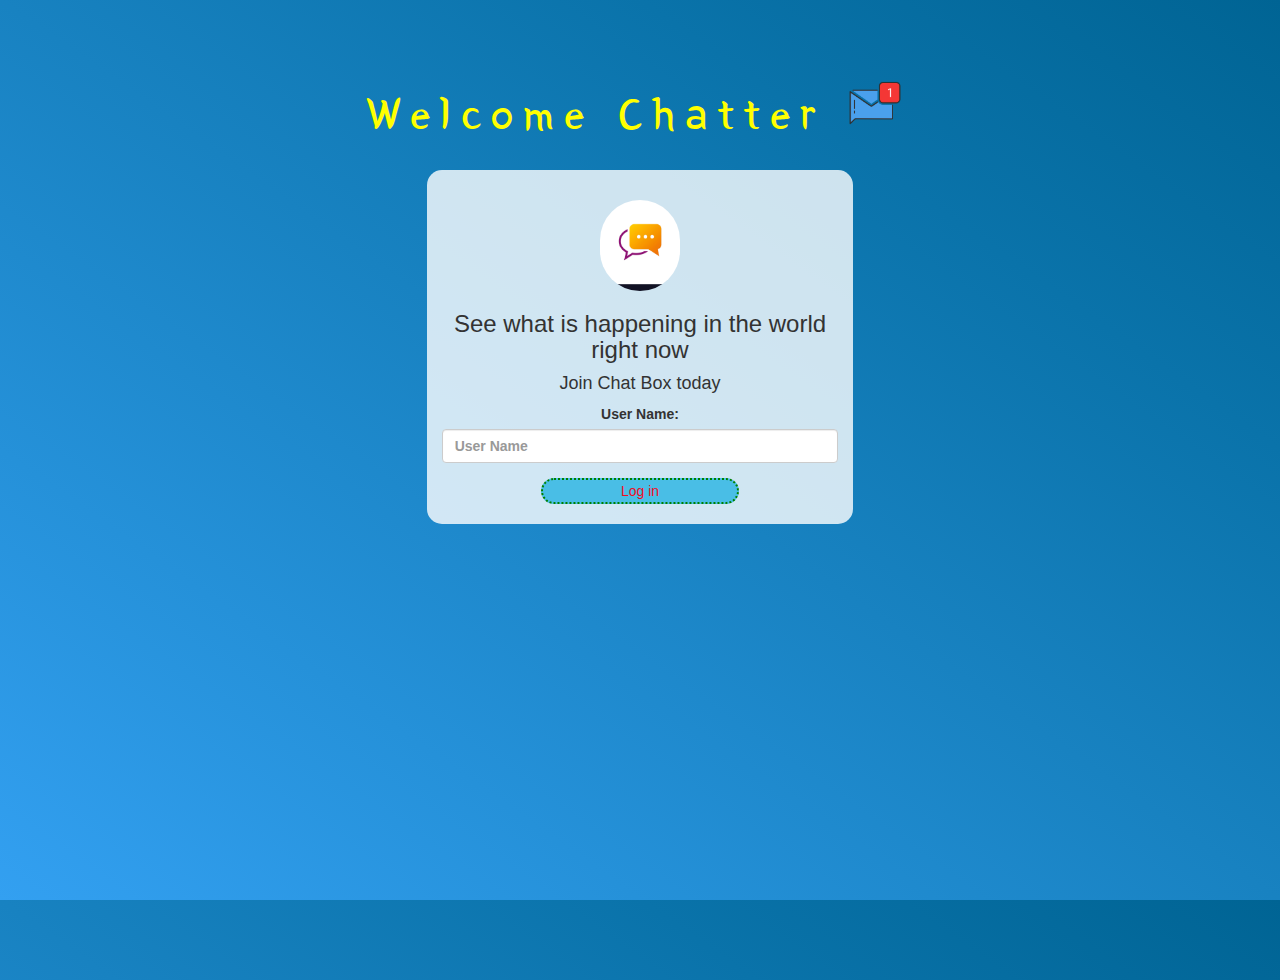
<file: First_Page.html>
<!DOCTYPE html>
<html>
<head>
	<title>Lets Chat</title>
<link href="https://fonts.googleapis.com/css?family=Yeon+Sung&display=swap" rel="stylesheet">
<meta name="viewport" content="width=device-width, initial-scale=1">

<link rel="stylesheet" href="https://maxcdn.bootstrapcdn.com/bootstrap/3.4.0/css/bootstrap.min.css">
<script src="https://ajax.googleapis.com/ajax/libs/jquery/3.4.1/jquery.min.js"></script>
<script src="https://maxcdn.bootstrapcdn.com/bootstrap/3.4.0/js/bootstrap.min.js"></script>

<link rel="stylesheet" type="text/css" href="Main.css">
<script src="chat-talk-communication-logo-vector-19963805.jpeg"></script>
</head>
<body>
<center>
	<h1 class="header">	
		Welcome Chatter <sup>
	<img src="m2.png">
	</sup>
</h1>
	<div class="col-lg-4 col-md-6 col-sm-6 col-xs-11 login_div" id="div">
	<img src="chat-talk-communication-logo-vector-19963805.jpeg" class="logo">
		<h3 >See what is happening in the world right now</h3>
		<h4 >Join Chat Box today</h4>
		<div class="form-group">
		  <label >User Name:</label>
			<input type="text" id="user_name" class="form-control" placeholder="User Name" style="color: tomato; font-weight: bold;">
			<script src="Chatting.js"></script>
		</div>
		<button id="login_button" onclick="adduser()">Log in</button>
		<br><br>
	</div>
</center>
</body>
</html>
</file>
<file: Main.css>
html, body
{
  height: 100%;
  margin: 0;
}

body
{
	background-image: linear-gradient(to right top, #33a0f1, #2591d9, #1882c1, #0a73aa, #006494);
}

.header
{
	color: yellow;
	font-family: 'Yeon Sung';
	font-size: 45px;
	letter-spacing: 10px;
	margin-top: 80px;
}
.header img
{
	width: 80px;
	margin-left: -15px;
}

.login_div
{
	background: rgba(255,255,255,0.8);
	float: none;
	border-radius: 15px;
}

.logo
{
	width: 80px;
	margin-top: 30px;
	border-radius: 40px;
}

#login_button
{
	width: 50%;
	border-radius: 15px;
	background-color: rgb(73, 190, 230);
	color: rgb(240, 12, 31);
	border-color: green;
	border-style: dotted;
}
#login_button:hover{
	background-color: green;
}
.room_name
{
	cursor: pointer;
	font-size: 20px;
}


#logout
{
	font-size: 20px; 
	float: right;
}


#output
{
	padding: 10px; 
	width:80%;
	background: rgba(255,255,255,0.8);
	border-radius: 15px;
}

.input_div_room_page
{
	width: 80%;
}

.input_div label
{
	color: white;
	font-size: 20px;
}


.input_div_message_page
{
	position: fixed;
	bottom: 0px;
	width: 100%;
	background: rgba(255,255,255,0.8);
}
.input_div_message_page label
{
	color: black;
}
.input_div_message_page #msg
{
	width: 80%;
}
.input_div_message_page button
{
	margin-top: 15px;
	width: 50%; 
}
.color_white
{
	color: white
}

.user_tick
{
	width:20px;
}
.message_h4
{
	padding-left:5px;
	color:grey;
}
input:hover{
	background-color: yellow;
}
#div:hover{
	background-color: rgb(233, 144, 225);
	width: 550px;
}
</file>
